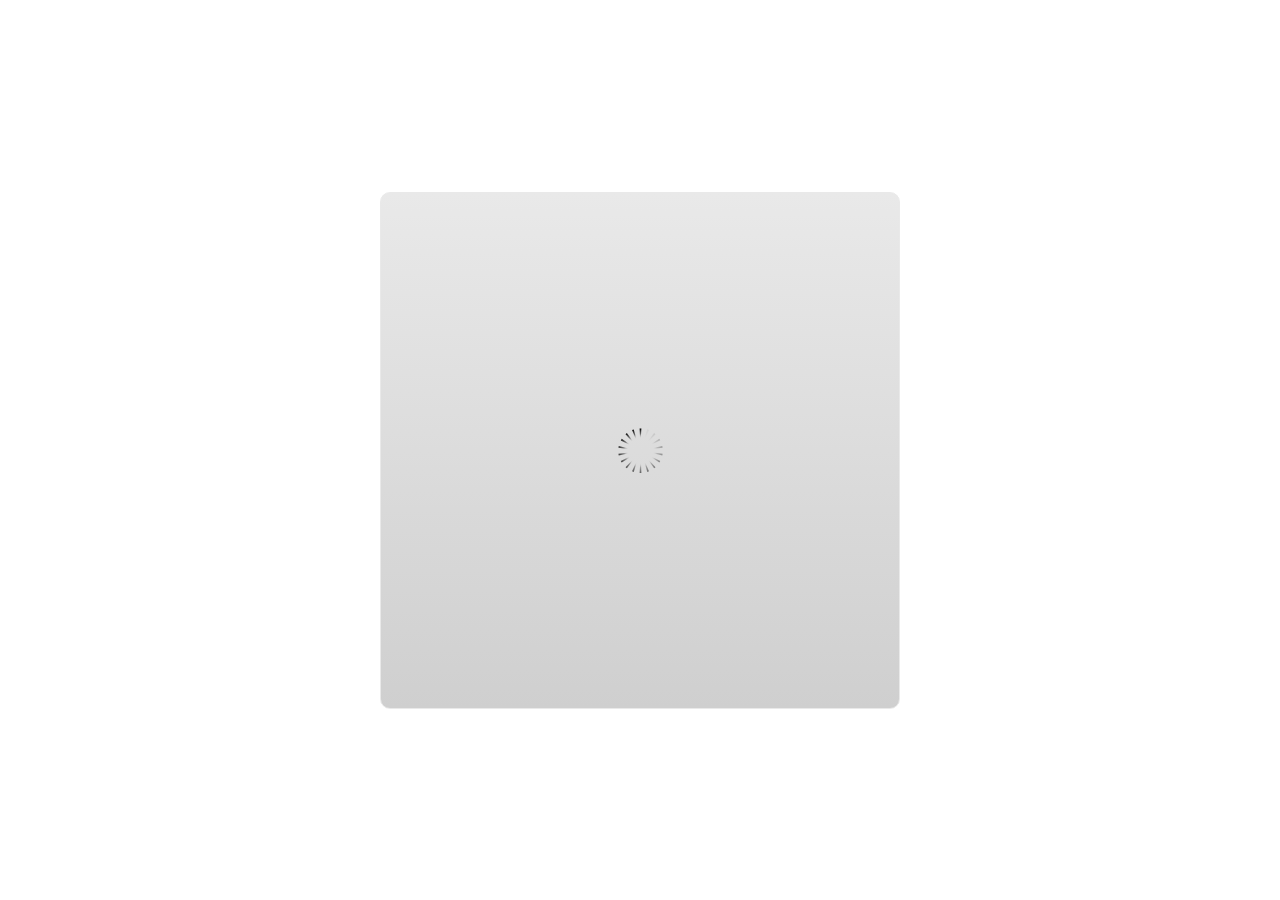
<file: index_lms.html>
<!DOCTYPE html>
<html lang="en-US">
<head>
  <meta charset="utf-8">
  <!-- Created using Storyline 3 - http://www.articulate.com  -->
  <!-- version: 3.10.22406.0 -->
  <title>plp1</title>
  <meta http-equiv="x-ua-compatible" content="IE=edge" />
  <meta name="viewport" content="width=device-width, initial-scale=1.0, user-scalable=no, shrink-to-fit=no, minimal-ui" />
  <meta name="apple-mobile-web-app-capable" content="yes" />
  <style>
    html, body { height: 100%; padding: 0; margin: 0 }
    #app { height: 100%; width: 100%; }
  </style>
  <script src="lms/APIConstants.js" charset="utf-8"></script>
        <script src="lms/Configuration.js" charset="utf-8"></script>
        <script src="lms/UtilityFunctions.js" charset="utf-8"></script>
        <script src="lms/SCORM2004Functions.js" charset="utf-8"></script>
        <script src="lms/SCORMFunctions.js" charset="utf-8"></script>
        <script src="lms/AICCFunctions.js" charset="utf-8"></script>
        <script src="lms/NONEFunctions.js" charset="utf-8"></script>
        <script src="lms/LMSAPI.js" charset="utf-8"></script>
        <script src="lms/API.js" charset="utf-8"></script>

        <script>
          strContentLocation = "story.html";
          window.scormdriver_content = window;
          function LoadContent(){}
        </script>
  <script>window.THREE = { };</script>
</head>
<body style="background: #FFFFFF" class="cs-HTML theme-classic">
  <!-- 360 -->
  <script>!function(e){function n(e,i){return e.test(i)}function i(e){var i=e||navigator.userAgent,o=i.split("[FBAN");if(void 0!==o[1]&&(i=o[0]),this.apple={phone:n(t,i),ipod:n(d,i),tablet:!n(t,i)&&n(s,i),device:n(t,i)||n(d,i)||n(s,i)},this.amazon={phone:n(h,i),tablet:!n(h,i)&&n(a,i),device:n(h,i)||n(a,i)},this.android={phone:n(h,i)||n(b,i),tablet:!n(h,i)&&!n(b,i)&&(n(a,i)||n(r,i)),device:n(h,i)||n(a,i)||n(b,i)||n(r,i)},this.windows={phone:n(l,i),tablet:n(p,i),device:n(l,i)||n(p,i)},this.other={blackberry:n(f,i),blackberry10:n(u,i),opera:n(c,i),firefox:n(A,i),chrome:n(w,i),device:n(f,i)||n(u,i)||n(c,i)||n(A,i)||n(w,i)},this.seven_inch=n(v,i),this.any=this.apple.device||this.android.device||this.windows.device||this.other.device||this.seven_inch,this.phone=this.apple.phone||this.android.phone||this.windows.phone,this.tablet=this.apple.tablet||this.android.tablet||this.windows.tablet,"undefined"==typeof window)return this}function o(){var e=new i;return e.Class=i,e}var t=/iPhone/i,d=/iPod/i,s=/iPad/i,b=/(?=.*\bAndroid\b)(?=.*\bMobile\b)/i,r=/Android/i,h=/(?=.*\bAndroid\b)(?=.*\bSD4930UR\b)/i,a=/(?=.*\bAndroid\b)(?=.*\b(?:KFOT|KFTT|KFJWI|KFJWA|KFSOWI|KFTHWI|KFTHWA|KFAPWI|KFAPWA|KFARWI|KFASWI|KFSAWI|KFSAWA)\b)/i,l=/IEMobile/i,p=/(?=.*\bWindows\b)(?=.*\bARM\b)/i,f=/BlackBerry/i,u=/BB10/i,c=/Opera Mini/i,w=/(CriOS|Chrome)(?=.*\bMobile\b)/i,A=/(?=.*\bFirefox\b)(?=.*\bMobile\b)/i,v=new RegExp("(?:Nexus 7|BNTV250|Kindle Fire|Silk|GT-P1000)","i");"undefined"!=typeof module&&module.exports&&"undefined"==typeof window?module.exports=i:"undefined"!=typeof module&&module.exports&&"undefined"!=typeof window?module.exports=o():"function"==typeof define&&define.amd?define("isMobile",[],e.isMobile=o()):e.isMobile=o()}(this);
    window.isMobile.apple.tablet = window.isMobile.apple.tablet ||
      (navigator.platform === 'MacIntel' && navigator.maxTouchPoints > 1);
    window.isMobile.apple.device = window.isMobile.apple.device || window.isMobile.apple.tablet;
    window.isMobile.tablet = window.isMobile.tablet || window.isMobile.apple.tablet;
    window.isMobile.any = window.isMobile.any || window.isMobile.apple.tablet;
  </script>

  <div id="focus-sink" aria-hidden="true" tabIndex=-1"></div>

  <div id="preso"></div>
  <script>
    window.DS = {};
    window.globals = {
      DATA_PATH_BASE: '',
      HAS_FRAME: true,
      HAS_SLIDE: true,

      lmsPresent: true,
      tinCanPresent: false,
      cmi5Present: false,
      aoSupport: false,
      scale: 'noscale',
      captureRc: false,
      browserSize: 'optimal',
      bgColor: '#FFFFFF',
      features: '',
      themeName: 'classic',
      preloaderColor: '#FFFFFF',
      suppressAnalytics: false,
      productChannel: 'perpetual',
      publishSource: 'storyline',
      aid: '',
      cid: '281f11ca-6876-4e53-93ad-c9d7447f2305',
      playerVersion: '3.10.22406.0',
      maxIosVideoElements: 5,

      
      parseParams: function(qs) {
        if (window.globals.parsedParams != null) {
          return window.globals.parsedParams;
        }
        qs = (qs || window.location.search.substr(1)).split('+').join(' ');
        var params = {},
            tokens,
            re = /[?&]?([^=]+)=([^&]*)/g;

        while (tokens = re.exec(qs)) {
          params[decodeURIComponent(tokens[1]).trim()] =
            decodeURIComponent(tokens[2]).trim();
        }
        window.globals.parsedParams = params;
        return params;
      }

    };

    (function() {

      var classTypes = [ 'desktop', 'mobile', 'phone', 'tablet' ];

      var addDeviceClasses = function(prefix, testObj) {
        var curr, i;
        for (i = 0; i < classTypes.length; i++) {
          curr = classTypes[i];
          if (testObj[curr]) {
            document.body.classList.add(prefix + curr);
          }
        }
      };

      var params = window.globals.parseParams(),
          isDevicePreview = params.devicepreview === '1',
          isPhoneOverride = params.deviceType === 'phone' || (isDevicePreview && params.phone == '1'),
          isTabletOverride = (params.deviceType === 'tablet' || isDevicePreview) && !isPhoneOverride,
          isMobileOverride = isPhoneOverride || isTabletOverride;

      var deviceView = {
        desktop: !window.isMobile.any && !isMobileOverride,
        mobile: window.isMobile.any || isMobileOverride,
        phone: isPhoneOverride || (window.isMobile.phone && !isTabletOverride),
        tablet: isTabletOverride || window.isMobile.tablet
      };

      window.globals.deviceView = deviceView;
      window.isMobile.desktop = !window.isMobile.any;
      window.isMobile.mobile = window.isMobile.any;

      addDeviceClasses('view-', deviceView);

    })();
  </script>
  
  <script src='story_content/user.js' type=text/javascript></script>
  <div class="slide-loader"></div>

  <script type="text/javascript">
    if (window.globals.deviceView.isMobile) { var doc = document, loader = doc.body.querySelector('.slide-loader'); [ 1, 2, 3 ].forEach(function(n) { var d = doc.createElement('div'); d.style.backgroundColor = window.globals.preloaderColor; d.classList.add('mobile-loader-dot'); d.classList.add('dot' + n); loader.appendChild(d); }); }
  </script>

  <div class="mobile-load-title-overlay" style="display: none">
    <div class="mobile-load-title">plp1</div>
  </div>

  <div class="mobile-chrome-warning"></div>

  <script>
    
    if (window.autoSpider && window.vInterfaceObject) {
      document.querySelector('.mobile-load-title-overlay').style.display = 'none';
    }
  </script>

  <iframe name="AICCComm" src="lms/AICCComm.html" style="display:none;"></iframe>
        <iframe name="rusticisoftware_aicc_results" src="lms/blank.html" style="display:none;"></iframe>
        <iframe name="NothingFrame" src="lms/blank.html" style="display:none;"></iframe>

  <link rel="stylesheet" href="html5/data/css/output.min.css" data-noprefix />
</body>
<script src="html5/lib/scripts/ds-bootstrap.min.js"></script>
</html>
</file>
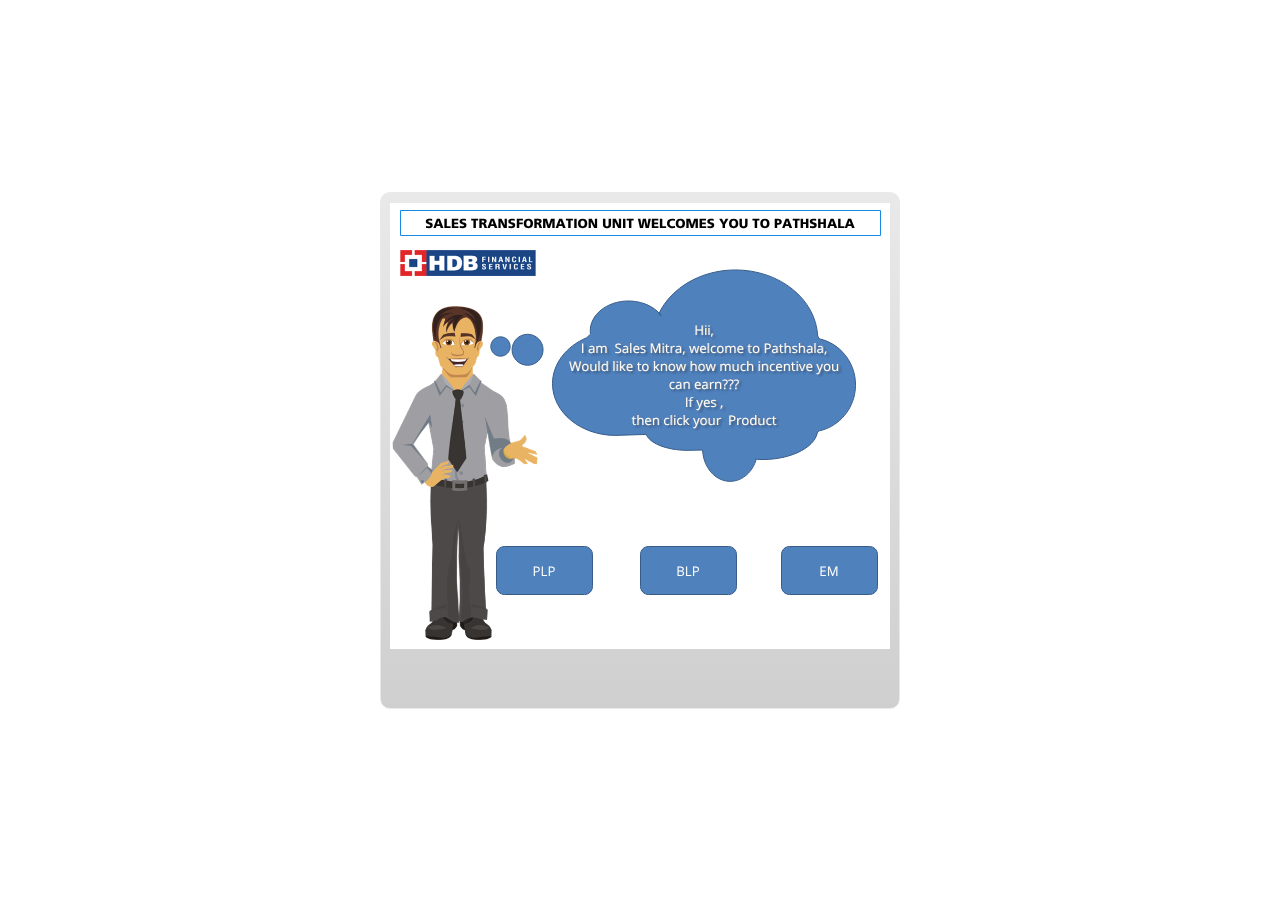
<file: story_html5.html>
<!DOCTYPE html>
<html lang="en-US">
<head>
  <meta charset="utf-8">
  <!-- Created using Storyline 3 - http://www.articulate.com  -->
  <!-- version: 3.10.22406.0 -->
  <title>Know your Incentive123</title>
  <meta http-equiv="x-ua-compatible" content="IE=edge" />
  <meta name="viewport" content="width=device-width, initial-scale=1.0, user-scalable=no, shrink-to-fit=no, minimal-ui" />
  <meta name="apple-mobile-web-app-capable" content="yes" />
  <style>
    html, body { height: 100%; padding: 0; margin: 0 }
    #app { height: 100%; width: 100%; }
  </style>
  
  <script>window.THREE = { };</script>
</head>
<body style="background: #FFFFFF" class="cs-HTML theme-classic">
  <!-- 360 -->
  <script>!function(e){function n(e,i){return e.test(i)}function i(e){var i=e||navigator.userAgent,o=i.split("[FBAN");if(void 0!==o[1]&&(i=o[0]),this.apple={phone:n(t,i),ipod:n(d,i),tablet:!n(t,i)&&n(s,i),device:n(t,i)||n(d,i)||n(s,i)},this.amazon={phone:n(h,i),tablet:!n(h,i)&&n(a,i),device:n(h,i)||n(a,i)},this.android={phone:n(h,i)||n(b,i),tablet:!n(h,i)&&!n(b,i)&&(n(a,i)||n(r,i)),device:n(h,i)||n(a,i)||n(b,i)||n(r,i)},this.windows={phone:n(l,i),tablet:n(p,i),device:n(l,i)||n(p,i)},this.other={blackberry:n(f,i),blackberry10:n(u,i),opera:n(c,i),firefox:n(A,i),chrome:n(w,i),device:n(f,i)||n(u,i)||n(c,i)||n(A,i)||n(w,i)},this.seven_inch=n(v,i),this.any=this.apple.device||this.android.device||this.windows.device||this.other.device||this.seven_inch,this.phone=this.apple.phone||this.android.phone||this.windows.phone,this.tablet=this.apple.tablet||this.android.tablet||this.windows.tablet,"undefined"==typeof window)return this}function o(){var e=new i;return e.Class=i,e}var t=/iPhone/i,d=/iPod/i,s=/iPad/i,b=/(?=.*\bAndroid\b)(?=.*\bMobile\b)/i,r=/Android/i,h=/(?=.*\bAndroid\b)(?=.*\bSD4930UR\b)/i,a=/(?=.*\bAndroid\b)(?=.*\b(?:KFOT|KFTT|KFJWI|KFJWA|KFSOWI|KFTHWI|KFTHWA|KFAPWI|KFAPWA|KFARWI|KFASWI|KFSAWI|KFSAWA)\b)/i,l=/IEMobile/i,p=/(?=.*\bWindows\b)(?=.*\bARM\b)/i,f=/BlackBerry/i,u=/BB10/i,c=/Opera Mini/i,w=/(CriOS|Chrome)(?=.*\bMobile\b)/i,A=/(?=.*\bFirefox\b)(?=.*\bMobile\b)/i,v=new RegExp("(?:Nexus 7|BNTV250|Kindle Fire|Silk|GT-P1000)","i");"undefined"!=typeof module&&module.exports&&"undefined"==typeof window?module.exports=i:"undefined"!=typeof module&&module.exports&&"undefined"!=typeof window?module.exports=o():"function"==typeof define&&define.amd?define("isMobile",[],e.isMobile=o()):e.isMobile=o()}(this);
    window.isMobile.apple.tablet = window.isMobile.apple.tablet ||
      (navigator.platform === 'MacIntel' && navigator.maxTouchPoints > 1);
    window.isMobile.apple.device = window.isMobile.apple.device || window.isMobile.apple.tablet;
    window.isMobile.tablet = window.isMobile.tablet || window.isMobile.apple.tablet;
    window.isMobile.any = window.isMobile.any || window.isMobile.apple.tablet;
  </script>

  <div id="focus-sink" aria-hidden="true" tabIndex=-1"></div>

  <div id="preso"></div>
  <script>
    window.DS = {};
    window.globals = {
      DATA_PATH_BASE: '',
      HAS_FRAME: true,
      HAS_SLIDE: true,

      lmsPresent: false,
      tinCanPresent: false,
      cmi5Present: false,
      aoSupport: false,
      scale: 'noscale',
      captureRc: false,
      browserSize: 'optimal',
      bgColor: '#FFFFFF',
      features: '',
      themeName: 'classic',
      preloaderColor: '#FFFFFF',
      suppressAnalytics: false,
      productChannel: 'perpetual',
      publishSource: 'storyline',
      aid: '',
      cid: '281f11ca-6876-4e53-93ad-c9d7447f2305',
      playerVersion: '3.10.22406.0',
      maxIosVideoElements: 5,

      
      parseParams: function(qs) {
        if (window.globals.parsedParams != null) {
          return window.globals.parsedParams;
        }
        qs = (qs || window.location.search.substr(1)).split('+').join(' ');
        var params = {},
            tokens,
            re = /[?&]?([^=]+)=([^&]*)/g;

        while (tokens = re.exec(qs)) {
          params[decodeURIComponent(tokens[1]).trim()] =
            decodeURIComponent(tokens[2]).trim();
        }
        window.globals.parsedParams = params;
        return params;
      }

    };

    (function() {

      var classTypes = [ 'desktop', 'mobile', 'phone', 'tablet' ];

      var addDeviceClasses = function(prefix, testObj) {
        var curr, i;
        for (i = 0; i < classTypes.length; i++) {
          curr = classTypes[i];
          if (testObj[curr]) {
            document.body.classList.add(prefix + curr);
          }
        }
      };

      var params = window.globals.parseParams(),
          isDevicePreview = params.devicepreview === '1',
          isPhoneOverride = params.deviceType === 'phone' || (isDevicePreview && params.phone == '1'),
          isTabletOverride = (params.deviceType === 'tablet' || isDevicePreview) && !isPhoneOverride,
          isMobileOverride = isPhoneOverride || isTabletOverride;

      var deviceView = {
        desktop: !window.isMobile.any && !isMobileOverride,
        mobile: window.isMobile.any || isMobileOverride,
        phone: isPhoneOverride || (window.isMobile.phone && !isTabletOverride),
        tablet: isTabletOverride || window.isMobile.tablet
      };

      window.globals.deviceView = deviceView;
      window.isMobile.desktop = !window.isMobile.any;
      window.isMobile.mobile = window.isMobile.any;

      addDeviceClasses('view-', deviceView);

    })();
  </script>
  
  <script src='story_content/user.js' type=text/javascript></script>
  <div class="slide-loader"></div>

  <script type="text/javascript">
    if (window.globals.deviceView.isMobile) { var doc = document, loader = doc.body.querySelector('.slide-loader'); [ 1, 2, 3 ].forEach(function(n) { var d = doc.createElement('div'); d.style.backgroundColor = window.globals.preloaderColor; d.classList.add('mobile-loader-dot'); d.classList.add('dot' + n); loader.appendChild(d); }); }
  </script>

  <div class="mobile-load-title-overlay" style="display: none">
    <div class="mobile-load-title">Know your Incentive123</div>
  </div>

  <div class="mobile-chrome-warning"></div>

  <script>
    
    if (window.autoSpider && window.vInterfaceObject) {
      document.querySelector('.mobile-load-title-overlay').style.display = 'none';
    }
  </script>

  

  <link rel="stylesheet" href="html5/data/css/output.min.css" data-noprefix />
</body>
<script src="html5/lib/scripts/ds-bootstrap.min.js"></script>
</html>
</file>
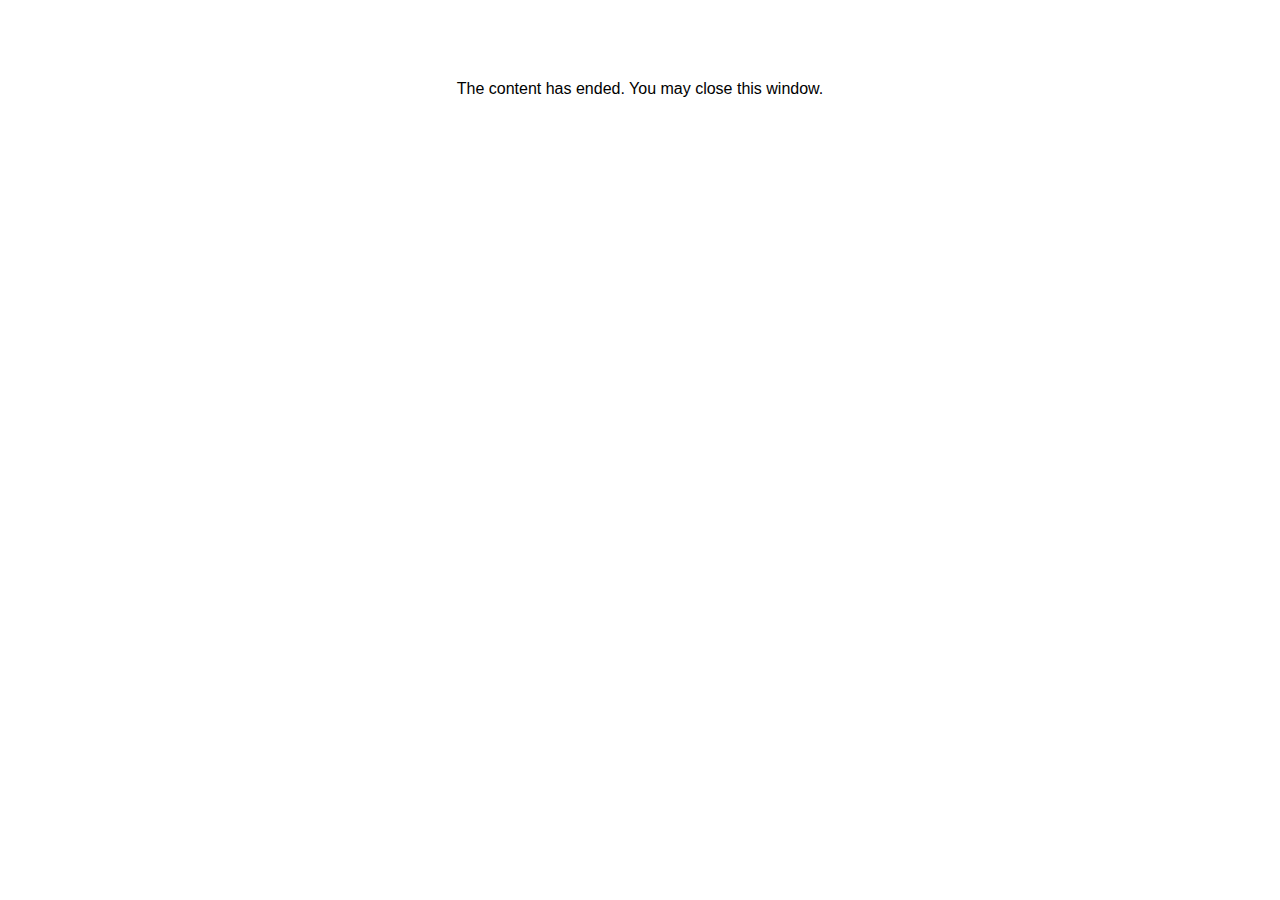
<file: lms/goodbye.html>
<html><body bgcolor="#ffffff">
<center>
<br><br><br><br><font face="Open Sans, articulate, tahoma, arial" size="3" color: "#333333">
The content has ended. You may close this window.
</font>
</center>
</body></html>
</file>
